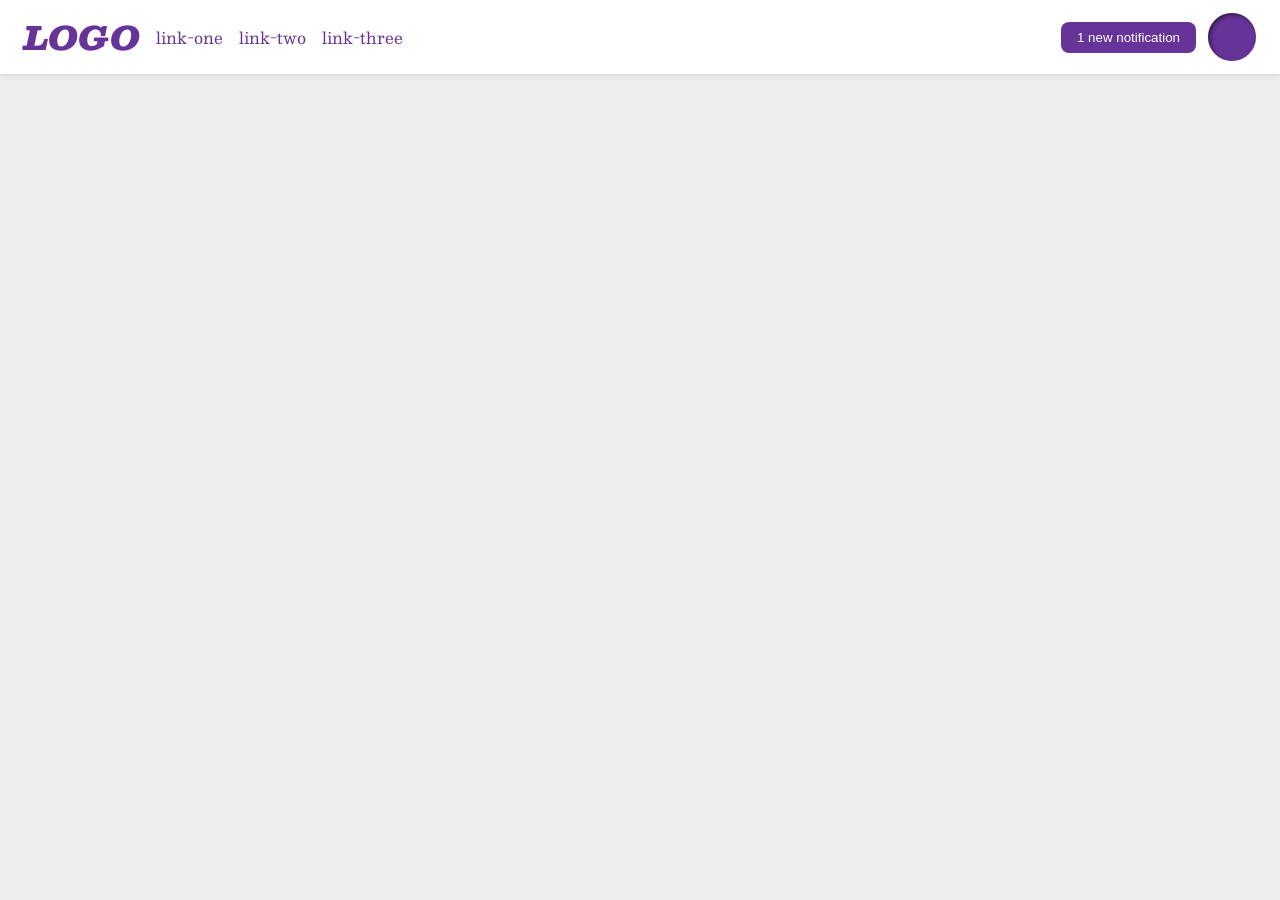
<file: foundations/flex/03-flex-header-2/index.html>
<!DOCTYPE html>
<html lang="en">
  <head>
    <meta charset="UTF-8">
    <meta http-equiv="X-UA-Compatible" content="IE=edge">
    <meta name="viewport" content="width=device-width, initial-scale=1.0">
    <title>Flex Header 2</title>
    <link rel="stylesheet" href="style.css">
  </head>
  <body>
    <div class="header">
      <div class="left-side">
      <div class="logo">
        LOGO
      </div>
      <ul class="links">
        <li><a href="https://google.com">link-one</a></li>
        <li><a href="https://google.com">link-two</a></li>
        <li><a href="https://google.com">link-three</a></li>
      </ul>
      </div>
      <div class="right-side">
        <button class="notifications">
        1 new notification
        </button>
        <div class="profile-image"></div>
      </div>
    </div>  
  </body>
</html>
</file>
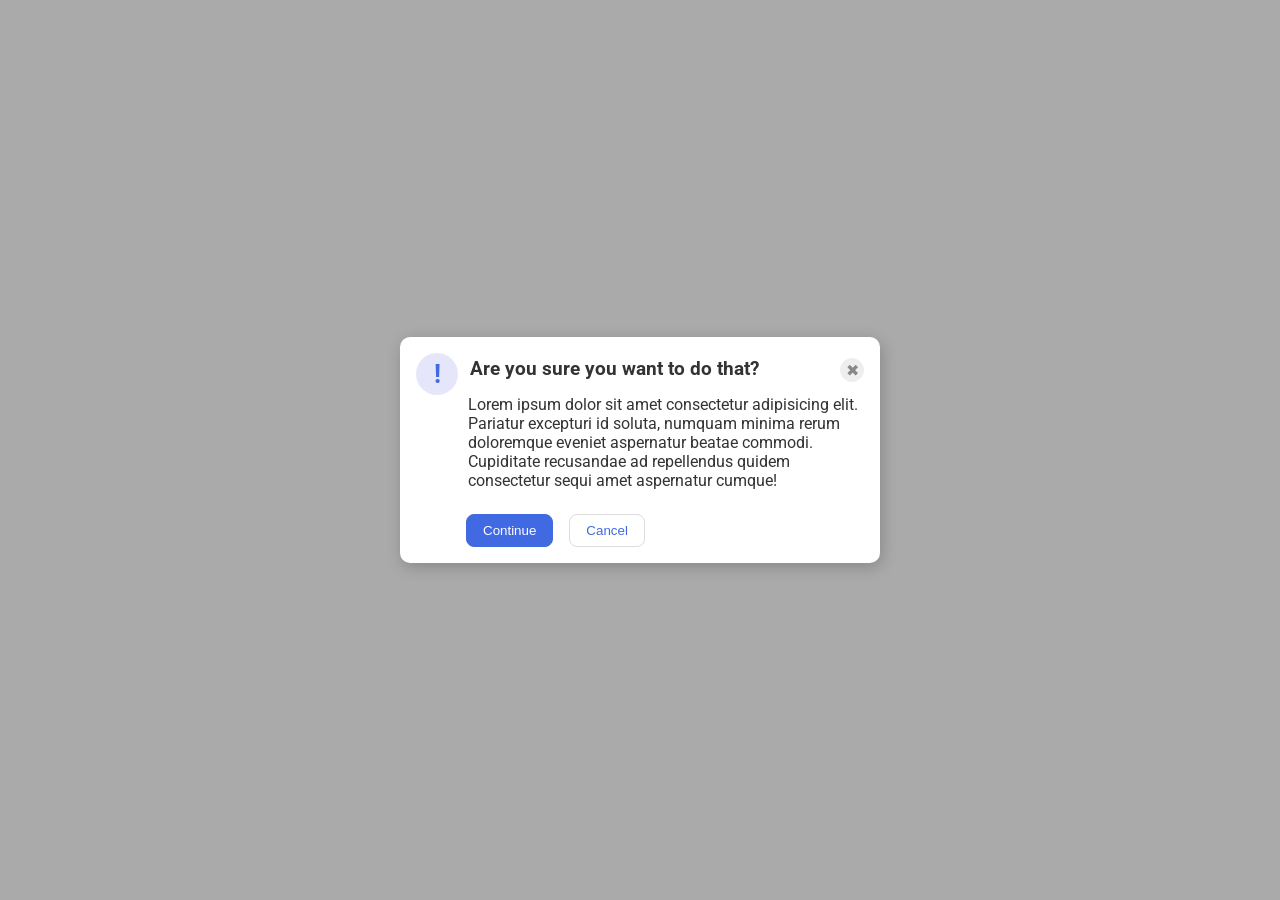
<file: foundations/flex/05-flex-modal/index.html>
<!DOCTYPE html>
<html lang="en">
  <head>
    <meta charset="UTF-8">
    <meta http-equiv="X-UA-Compatible" content="IE=edge">
    <meta name="viewport" content="width=device-width, initial-scale=1.0">
    <link rel="stylesheet" href="style.css">
    <title>Modal</title>
  </head>
  <body>
    <div class="modal">
    <div class="topline">
      <div class="icon">!</div>
      <div class="header">Are you sure you want to do that?</div>
      <button class="close-button">✖</button>
      <div class="text">Lorem ipsum dolor sit amet consectetur adipisicing elit. Pariatur excepturi id soluta, numquam minima rerum doloremque eveniet aspernatur beatae commodi. Cupiditate recusandae ad repellendus quidem consectetur sequi amet aspernatur cumque!</div>
      </div>
      <div class="bottomline">
        <button class="continue">Continue</button>
        <button class="cancel">Cancel</button>
    </div>
    </div>
  </body>
</html>
</file>
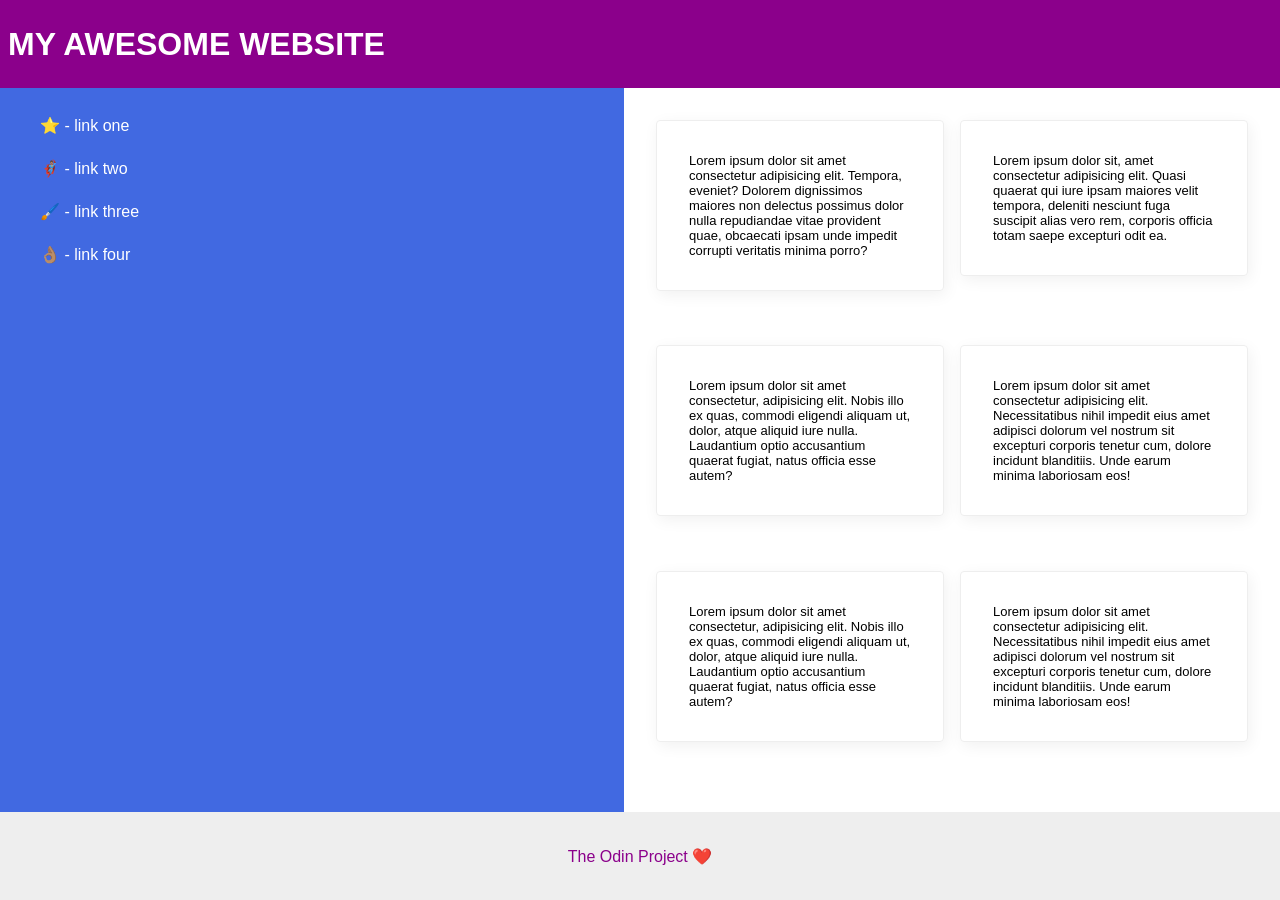
<file: foundations/flex/07-flex-layout-2/index.html>
<!DOCTYPE html>
<html lang="en">
  <head>
    <meta charset="UTF-8">
    <meta http-equiv="X-UA-Compatible" content="IE=edge">
    <meta name="viewport" content="width=device-width, initial-scale=1.0">
    <title>The Holy Grail</title>
    <link rel="stylesheet" href="style.css">
  </head>
  <body>
    <div class="header">
      MY AWESOME WEBSITE
    </div>
    <div class="content">
     <div class="sidebar">
      <ul>
        <li><a href="#">⭐ - link one</a></li>
        <li><a href="#">🦸🏽‍♂️ - link two</a></li>
        <li><a href="#">🖌️ - link three</a></li>
        <li><a href="#">👌🏽 - link four</a></li>
      </ul>
      </div>
     
     <div class="right-bar">
     <div class="card">Lorem ipsum dolor sit amet consectetur adipisicing elit. Tempora, eveniet? Dolorem dignissimos maiores non delectus possimus dolor nulla repudiandae vitae provident quae, obcaecati ipsam unde impedit corrupti veritatis minima porro?</div>
     <div class="card">Lorem ipsum dolor sit, amet consectetur adipisicing elit. Quasi quaerat qui iure ipsam maiores velit tempora, deleniti nesciunt fuga suscipit alias vero rem, corporis officia totam saepe excepturi odit ea.</div>
     <div class="card">Lorem ipsum dolor sit amet consectetur, adipisicing elit. Nobis illo ex quas, commodi eligendi aliquam ut, dolor, atque aliquid iure nulla. Laudantium optio accusantium quaerat fugiat, natus officia esse autem?</div>
     <div class="card">Lorem ipsum dolor sit amet consectetur adipisicing elit. Necessitatibus nihil impedit eius amet adipisci dolorum vel nostrum sit excepturi corporis tenetur cum, dolore incidunt blanditiis. Unde earum minima laboriosam eos!</div>
     <div class="card">Lorem ipsum dolor sit amet consectetur, adipisicing elit. Nobis illo ex quas, commodi eligendi aliquam ut, dolor, atque aliquid iure nulla. Laudantium optio accusantium quaerat fugiat, natus officia esse autem?</div>
     <div class="card">Lorem ipsum dolor sit amet consectetur adipisicing elit. Necessitatibus nihil impedit eius amet adipisci dolorum vel nostrum sit excepturi corporis tenetur cum, dolore incidunt blanditiis. Unde earum minima laboriosam eos!</div>
     </div>
    </div>

    <div class="footer">
      The Odin Project ❤️
    </div>
  </body>
</html>
</file>
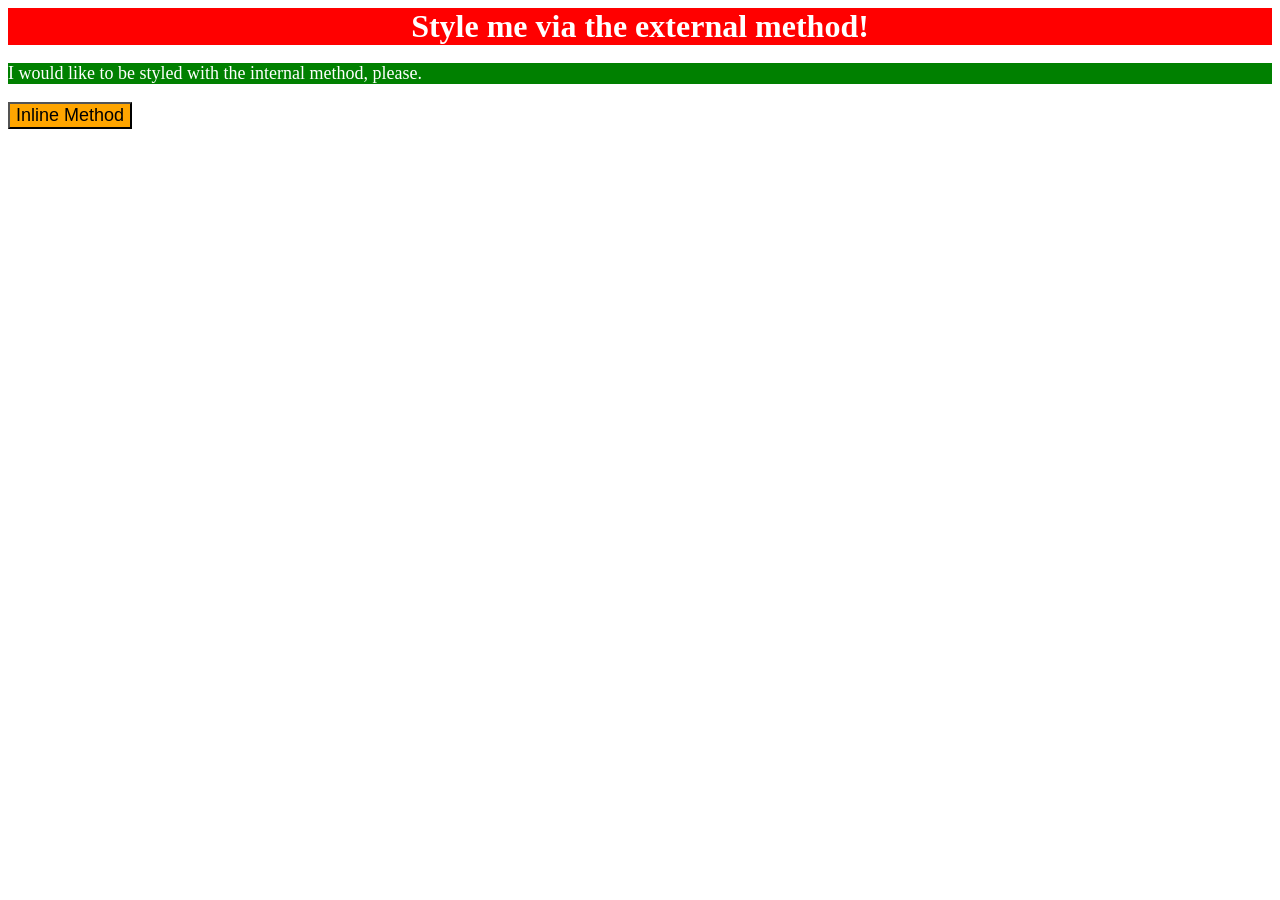
<file: foundations/intro-to-css/01-css-methods/index.html>
<!DOCTYPE html>
<html lang="en">
  <head>
    <meta charset="UTF-8">
    <meta http-equiv="X-UA-Compatible" content="IE=edge">
    <meta name="viewport" content="width=device-width, initial-scale=1.0">
    <title>Methods for Adding CSS</title>
    <link rel="stylesheet" href="index.css">

    <style>
      p {
      color: white;
      background-color: green;
      font-size: 18px;
    }

    </style>

  </head>
  <body>
    <div>Style me via the external method! </div>
    <p>I would like to be styled with the internal method, please.</p>
    <button style="background-color: orange; font-size: 18px;">Inline Method</button>
  </body>
</html>
</file>
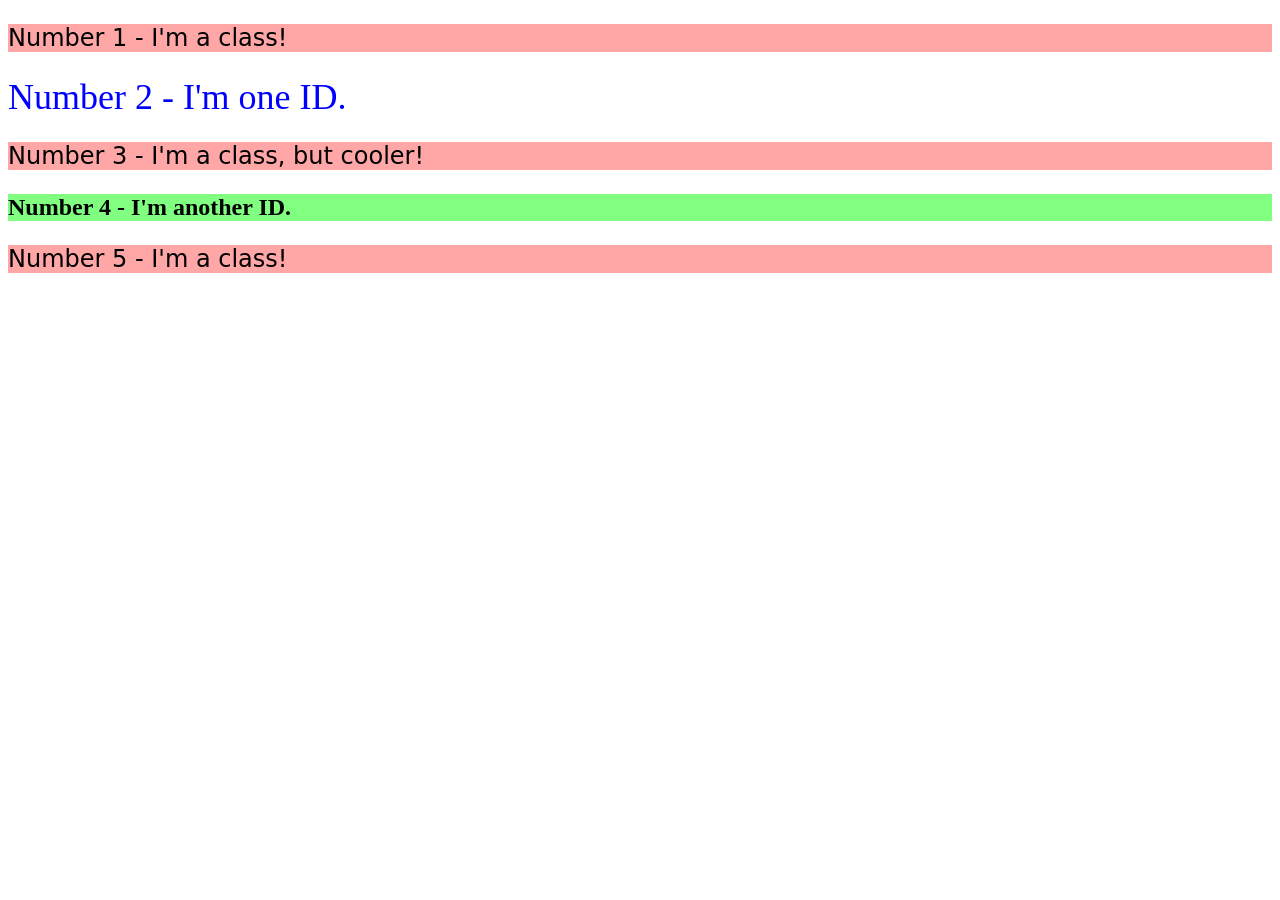
<file: foundations/intro-to-css/02-class-id-selectors/index.html>
<!DOCTYPE html>
<html lang="en">
  <head>
    <meta charset="UTF-8">
    <meta http-equiv="X-UA-Compatible" content="IE=edge">
    <meta name="viewport" content="width=device-width, initial-scale=1.0">
    <title>Class and ID Selectors</title>
    <link rel="stylesheet" href="style.css">
  </head>
  <body>
    <p class="odd">Number 1 - I'm a class!</p>
    <div id="two">Number 2 - I'm one ID.</div>
    <p class="odd adjust-font-size">Number 3 - I'm a class, but cooler!</p>
    <div id="four" class="adjust-font-size">Number 4 - I'm another ID.</div>
    <p class="odd">Number 5 - I'm a class!</p>
  </body>
</html>
</file>
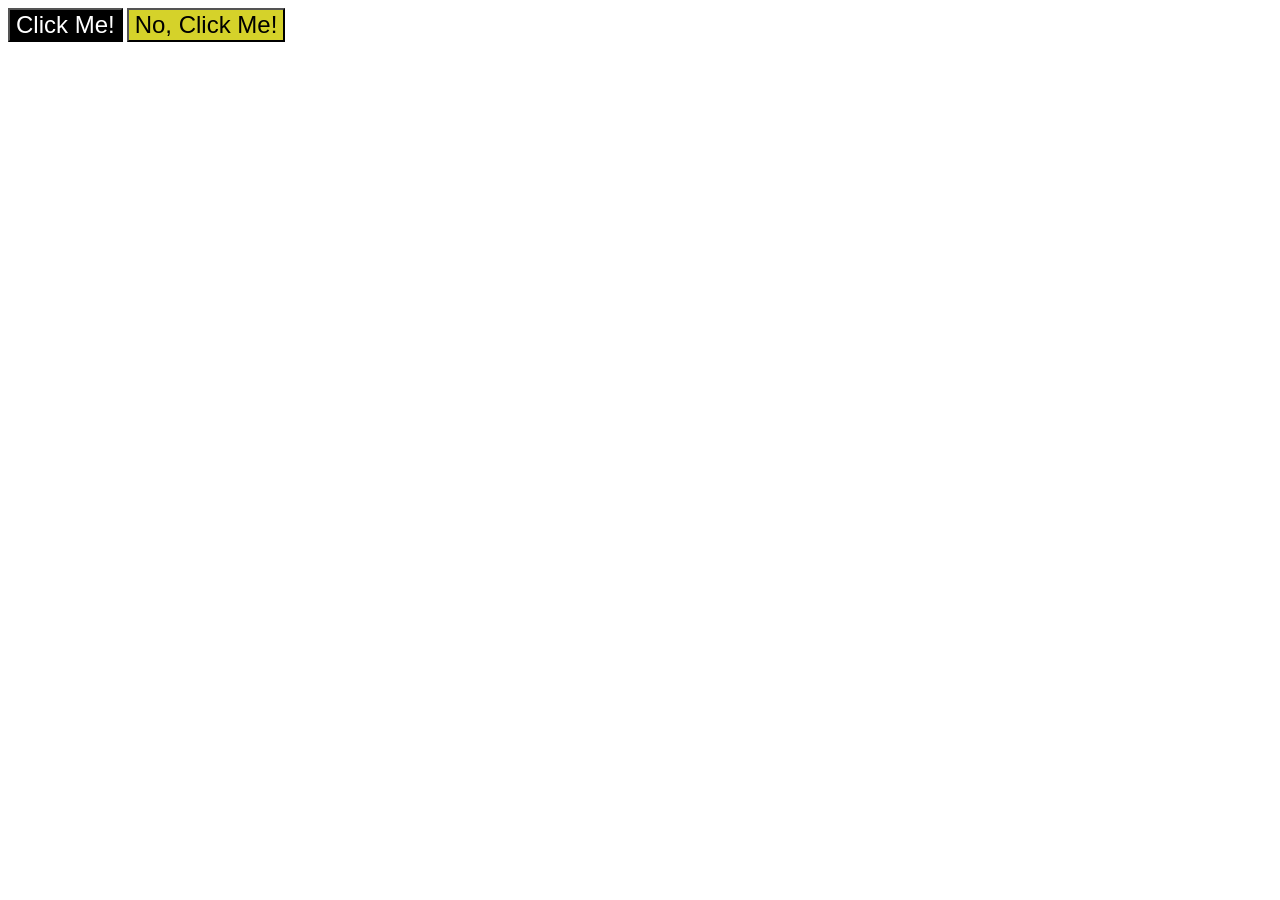
<file: foundations/intro-to-css/03-grouping-selectors/index.html>
<!DOCTYPE html>
<html lang="en">
  <head>
    <meta charset="UTF-8">
    <meta http-equiv="X-UA-Compatible" content="IE=edge">
    <meta name="viewport" content="width=device-width, initial-scale=1.0">
    <title>Grouping Selectors</title>
    <link rel="stylesheet" href="style.css">
  </head>
  <body>
    <button id="one" class="adjust-font-size font-family">Click Me!</button>
    <button id="two" class="adjust-font-size font-family">No, Click Me!</button>
  </body>
</html>
</file>
<file: foundations/flex/03-flex-header-2/style.css>
/* this is some magical font-importing.  
you'll learn about it later. */
@import url('https://fonts.googleapis.com/css2?family=Besley:ital,wght@0,400;1,900&display=swap');

body {
  margin: 0;
  padding: 0;
  background: #eee;
  font-family: Besley, serif;
}

.header {
  background: white;
  border-bottom: 1px solid #ddd;
  box-shadow: 0 0 8px rgba(0,0,0,.1);
  display: flex;
  justify-content: space-between;
  align-items: center;
  width: 100%;
  padding: 10px 24px;
  box-sizing: border-box;
  flex-wrap: nowrap;
  gap: 24px;
}

.left-side {
  display: flex;
  gap: 16px;
  align-items: center;
}

.logo {
  color: rebeccapurple;
  font-size: 32px;
  font-weight: 900;
  font-style: italic;
  display: flex;
  justify-content: flex-start;


}


a {
  /* this removes the line under our links */
  text-decoration: none;
  color: rebeccapurple;
}

.links {
  list-style-type: none;
  display: flex;
  gap: 16px;
  padding: 0;
  margin: 0;
  flex-direction: row;
  
}

.right-side {
  display: flex;
  gap: 12px;
  align-items: center;
  
}

.profile-image {
  background: rebeccapurple;
  box-shadow: inset 2px 2px 4px rgba(0,0,0,.5);
  border-radius: 50%;
  width: 48px;
  height: 48px;
  gap: 24px
}

button {
  border: none;
  border-radius: 8px;
  background: rebeccapurple;
  color: white;
  padding: 8px 16px;
  
  gap: 24px
}
</file>
<file: foundations/flex/05-flex-modal/style.css>
@import url('https://fonts.googleapis.com/css2?family=Roboto:wght@400;700&display=swap');

html, body {
  height: 100%;
}

body {
  font-family: Roboto, sans-serif;
  margin: 0;
  background: #aaa;
  color: #333;
  /* I'll give you this one for free lol */
  display: flex;
  align-items: center;
  justify-content: center;
}

.modal {
  background: white;
  width: 480px;
  border-radius: 10px;
  box-shadow: 2px 4px 16px rgba(0,0,0,.2);
  
}

.topline {
  display: flex;
  align-items: center;
  justify-content: space-between;
  padding: 8px;
  flex-direction:row;
  flex-wrap: wrap;
  flex-direction: row;
  flex-shrink: 0;
  flex-grow: 1;
}

.header{
  font-weight: bold;
  font-size:larger;
  flex-wrap: nowrap;
  padding: 8px;
  row-gap: 4px;
  align-items: center;
  margin-right: 70px;
  margin-bottom: 4px;
  
}

.icon {
  color: royalblue;
  font-size: 26px;
  font-weight: 700;
  background: lavender;
  width: 42px;
  height: 42px;
  border-radius: 50%;
  display: flex;
  align-items:center;
  justify-content:center;
  flex-shrink: 1;
  margin-top: 8px;
  margin-left: 8px;
}

.close-button {
  background: #eee;
  border-radius: 50%;
  color: #888;
  font-weight: 400;
  font-size: 16px;
  height: 24px;
  width: 24px;
  display: flex;
  align-items: center;
  justify-content:center ;
  border: 1px solid #eee;
  padding: 8px;
  gap: 8px;
  margin-top: 0%;
  margin-right: 8px;
}

.text{
  display: flex;
  align-content:center;
  margin-left: 60px;
  margin-top: 0;
  
  
}

.bottomline {
  display: flex;
  align-items: flex-start;
  justify-content:left;
  padding: 16px;
  gap: 16px;
  flex: 1;
  margin-left: 50px;
  margin-top: 0;
}
button {
  cursor: pointer;
  padding: 8px 16px;
  border-radius: 8px;
}

button.continue {
  background: royalblue;
  border: 1px solid royalblue;
  color: white;
}

button.cancel {
  background: white;
  border: 1px solid #ddd;
  color: royalblue;
}
</file>
<file: foundations/flex/07-flex-layout-2/style.css>
body {
  font-family: -apple-system, BlinkMacSystemFont, 'Segoe UI', Roboto, Oxygen, Ubuntu, Cantarell, 'Open Sans', 'Helvetica Neue', sans-serif;
  margin: 0;
  min-height: 100vh;
  display: flex;
  flex-direction: column;


}

.header {
  height: 72px;
  background: darkmagenta;
  color: white;
  display: flex;
  font-size: 32px;
  font-weight: 900;
  align-items: center;
  justify-content: flex-start;
  padding: 8px;
  margin: 0
  

}

.content{
  display: flex;
  align-content: stretch;
  flex-direction: row;
  width: 100%;
  max-width: 100%;
 
  flex: 1
  
}

.sidebar {
  width: 300px;
  background: royalblue;
  display: flex;
  flex-shrink: 0;
  flex-direction: column;
  box-sizing: border-box;
  padding: 16px ;
  align-items: flex-start;
  justify-items: flex-start;
  flex:1
}

.right-bar{
  display: flex;
  flex:1;
  flex-direction: row;
  gap: 16px;
  padding: 32px;
  align-items: flex-start;
  justify-content: space-evenly;
  flex-wrap: wrap;
  width: 300px;
  flex: 1;
  margin-bottom: 0;
  
  
}

.card {
  border: 1px solid #eee;
  box-shadow: 2px 4px 16px rgba(0,0,0,.06);
  border-radius: 4px;
  display: flex;
  font-size:small;
  width: calc(50% - 8px);
  box-sizing: border-box;
  align-items: flex-start;
  justify-content: center;
  padding: 32px;
  gap: 8px;

}

.footer {
  height: 72px;
  background: #eee;
  color: darkmagenta;
  display: flex;
  padding:  8px;
  align-items: center;
  justify-content: center;
  flex-direction: column;
  margin:0
  
}

ul{
  list-style: none;
  padding: 0;
  margin: 0;
  text-align: left;
}

a{
  text-decoration: none;
  color: white;
  display: block;
  padding: 12px 24px;
}
</file>
<file: foundations/intro-to-css/01-css-methods/index.css>
div {
  background-color: red;
  color: white;
  font-size: 32px;
  text-align: center;
  font-weight: bold;
}
</file>
<file: foundations/intro-to-css/02-class-id-selectors/style.css>
.odd { 
background-color: rgb(255, 167, 167);
font-family: Verdana, "DejaVu Sans", sans-serif;
font-size: 24px;
}


#two {
color: #0000ff; 
font-size: 36px;
}

#four {
background-color: hsl(120, 100%, 75%); 
font-weight: bold;
font-size: 24px;
}
</file>
<file: foundations/intro-to-css/03-grouping-selectors/style.css>
#one, #two {
  font-family: "Helvetica", "Times New Roman", Times, sans-serif;
  font-size: 24px;
}

#one {
  background-color: #000;
  color: #fff;
}

#two {
  background-color: hsl(59, 67%, 50%);
  color: #000;
}
</file>
